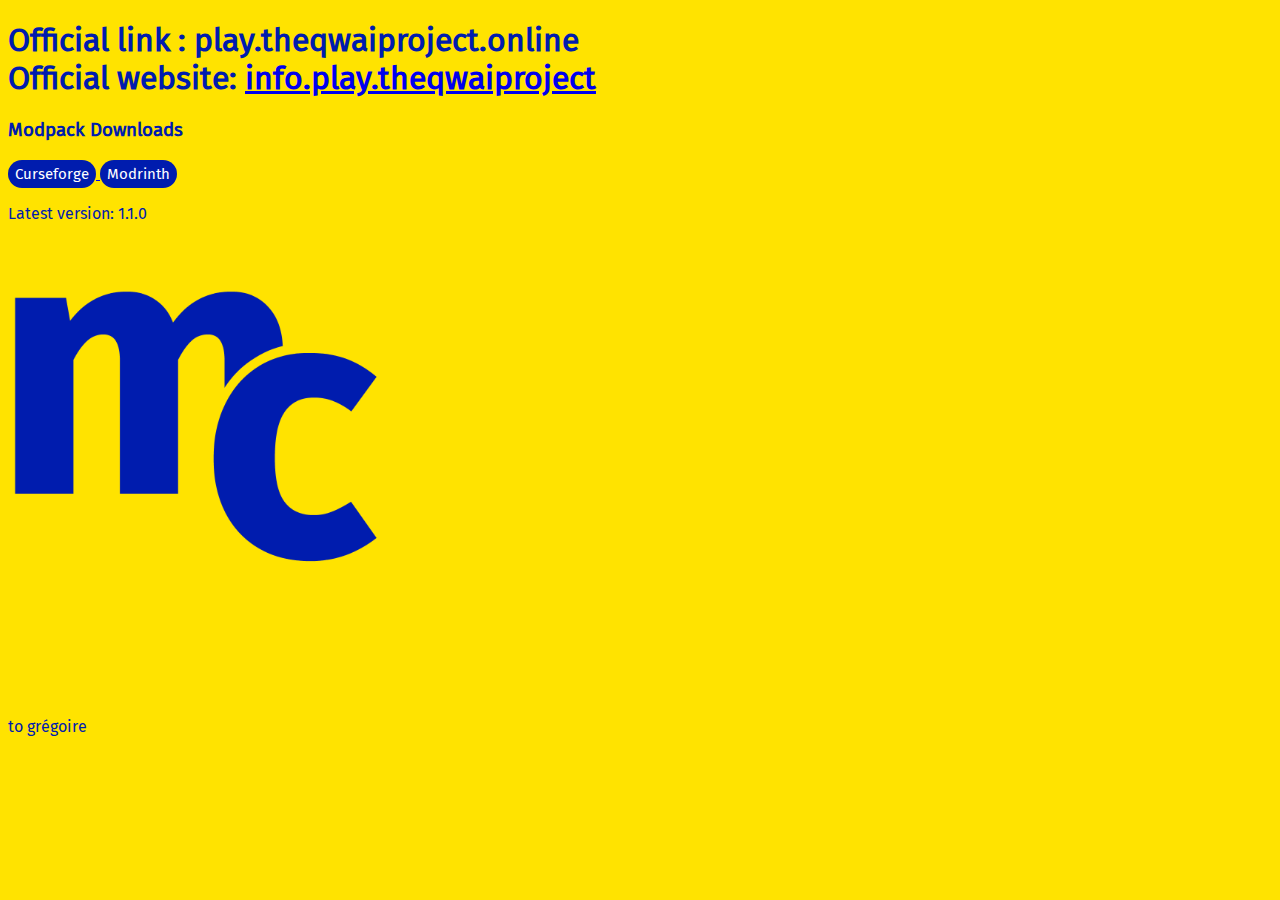
<file: download/index.html>
<!DOCTYPE html>
<html lang="en">
<head>
    <meta charset="UTF-8">
    <title>MC - Download</title>
    <link rel="stylesheet" href="../style.css">
</head>
<body>
<h1>Official link : play.theqwaiproject.online<br>Official website: <a href="https://info.play.theqwaiproject.online/">info.play.theqwaiproject</a>
</h1>
<div>
    <h3>Modpack Downloads</h3>
    <div>
        <a href="https://mega.nz/file/puEA1TTb#LvPhbcl8eiKfkijpwxcVAHug_qBvKTuK6oIitqhBzao" download>
            <button id="downloadCurseforge" class="downloadButton">Curseforge</button>
        </a>
        <a href="https://mega.nz/file/AnFUVDIb#0Yj24qddnyvZEiqWNac34f2hf183kyyEkkE7ca_zTTM" download>
            <button id="downloadModrinth" class="downloadButton">Modrinth</button>
        </a>
        <p>Latest version: 1.1.0</p>
    </div>
</div>
<img src="boot.png" width="30%">
<br><br><br><br><br><br>
to grégoire
</body>
</html>
</file>
<file: style.css>
@font-face {
    font-family: 'FiraSans';
    src: url('/FiraSans-Regular.ttf') format('truetype');
    font-weight: normal;
    font-style: normal;
}

body {
    background-color: #ffe300ff;
    color: #001caeff;
    font-family: 'FiraSans', sans-serif;
}

h1, h2, h3, h4, h5, h6 {
    font-family: 'FiraSans', sans-serif;
}

button {
    background-color: #001caeff;
    border-radius: 15px;
    border: none;
    color: white;
    padding: 5px 7px;
    text-align: center;
    font-size: 15px;
    font-family: 'FiraSans', sans-serif;
}
</file>
